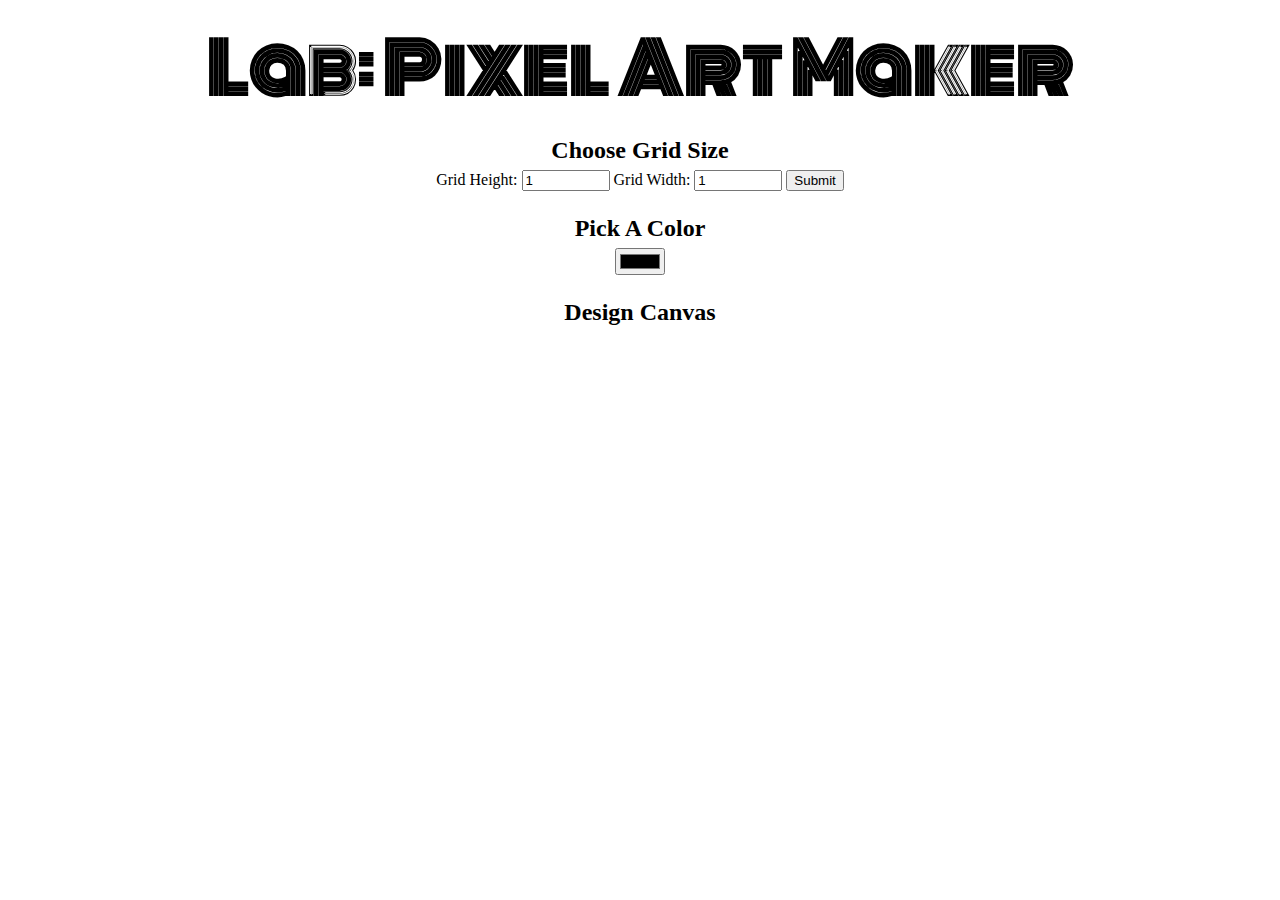
<file: PixelArtMaker/index.html>
<!DOCTYPE html>
<html>
<head>
    <title>Pixel Art Maker!</title>
    <link rel="stylesheet" href="https://fonts.googleapis.com/css?family=Monoton">
    <link rel="stylesheet" href="styles.css">
    <script src="https://ajax.googleapis.com/ajax/libs/jquery/3.3.1/jquery.min.js"></script>
    <script src="designs.js"></script>
</head>
<body>
    <h1>Lab: Pixel Art Maker</h1>

    <h2>Choose Grid Size</h2>
    <form id="sizePicker">
        Grid Height:
        <input type="number" id="inputHeight" name="height" min="1" value="1">
        Grid Width:
        <input type="number" id="inputWidth" name="width" min="1" value="1">
        <input type="submit">
    </form>

    <h2>Pick A Color</h2>
    <input type="color" id="colorPicker">

    <h2>Design Canvas</h2>
    <table id="pixelCanvas"></table>
</body>
</html>
</file>
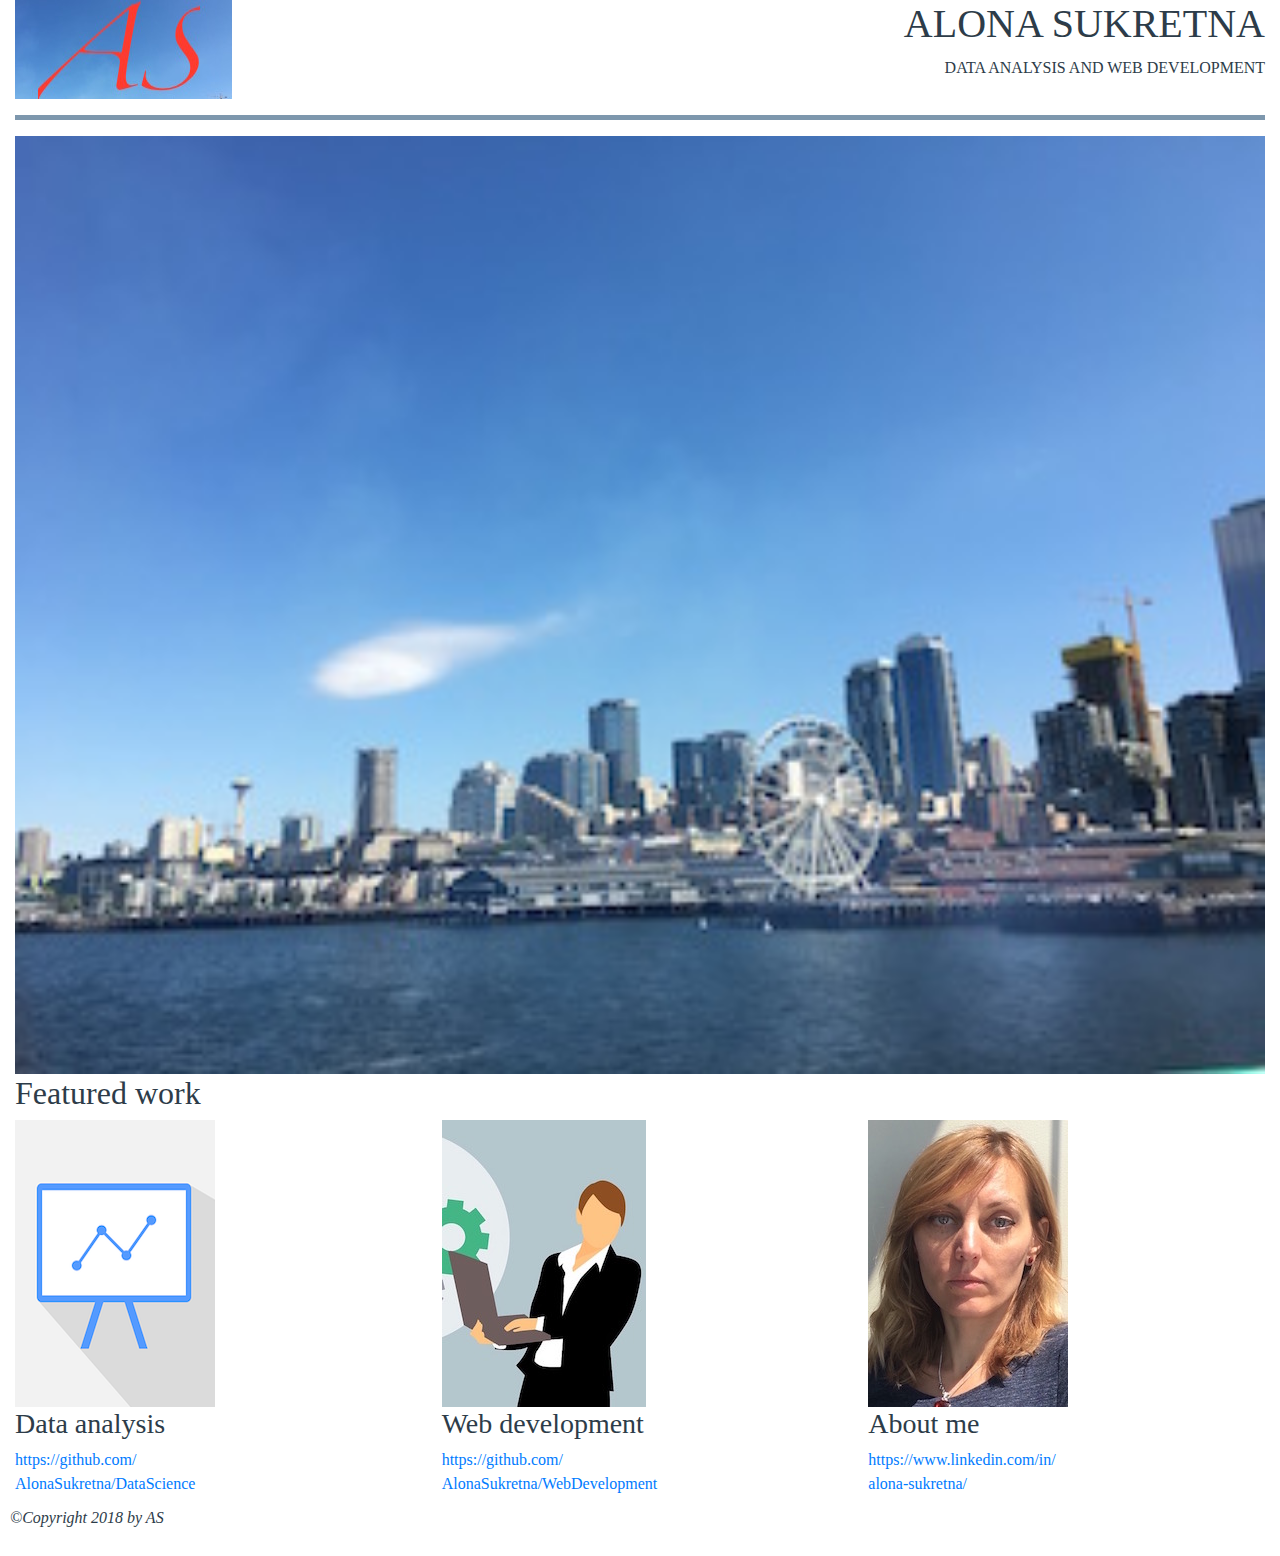
<file: Portfolio/index.html>
<!doctype html>
<html>
<head>
    <meta charset="utf-8">
    <meta name="viewport" content="width=device-width, initial-scale=1">
    <title>Alona Sukretna</title>
    <link rel="stylesheet" href="css/bootstrap.min.css">
    <link rel="stylesheet" href="css/style.css">
    <script src="js/bootstrap.min.js"></script>
</head>
<body>
  <div class="container-fluid">

    <div id="row1" class="row">
      <div class="col-sm-2">
        <img src="img/logo.jpeg" alt="logo" class="imglogo">
      </div>
      <div class="col-sm-10">
        <div class="myprofile">
          <h1>Alona Sukretna</h1>
          <p>Data analysis and web development</p>
        </div>
      </div>
    </div>

    <div id="row2" class="row">
      <div class="col-sm-12">
        <hr class="line">
      </div>
    </div>

    <div id="row3" class="row">
      <div class="col-sm-12">
        <img src="img/seattle.jpg" alt="seattle" class="imgseattle">
      </div>
    </div>

    <div id="row4" class="row">
      <div class="col-sm-12">
        <h2 class="featuredwork">Featured work</h2>
      </div>
    </div>

    <div id="row5" class="row">
      <div class="col-sm-4">
        <picture>
          <source media="(min-width: 650px)" srcset="img/datanalysis.png">
          <img src="img/datanalysis_small.png" alt="datanalysis" class="picture">
        </picture>
        <h3 class="datantxt">Data analysis</h3>
        <a href="https://github.com/AlonaSukretna/DataScience">https://github.com/<br/>AlonaSukretna/DataScience</a>
      </div>
      <div class="col-sm-4">
        <picture>
          <source media="(min-width: 650px)" srcset="img/webdevelopment.jpg">
          <img src="img/webdevelopment_small.jpg" alt="webdevelopment" class="picture">
        </picture>
        <h3 class="webdevtxt">Web development</h3>
        <a href="https://github.com/AlonaSukretna/WebDevelopment">https://github.com/<br/>AlonaSukretna/WebDevelopment</a>
      </div>
      <div class="col-sm-4">
        <picture>
          <source media="(min-width: 650px)" srcset="img/myphoto.jpg">
          <img src="img/myphoto_small.jpg" alt="myphoto" class="picture">
        </picture>
        <h3 class="aboutxt">About me</h3>
        <a href="https://www.linkedin.com/in/alona-sukretna/">https://www.linkedin.com/in/<br/>alona-sukretna/</a>
      </div>
    </div>

  </div>

  <footer class="copyright">
        <p>©Copyright 2018 by AS</p>
  </footer>


</body>
</html>
</file>
<file: PixelArtMaker/styles.css>
body {
    text-align: center;
}

h1 {
    font-family: Monoton;
    font-size: 70px;
    margin: 0.2em;
}

h2 {
    margin: 1em 0 0.25em;
}

h2:first-of-type {
    margin-top: 0.5em;
}

table,
tr,
td {
    border: 1px solid black;
}

table {
    border-collapse: collapse;
    margin: 0 auto;
}

tr {
    height: 20px;
}

td {
    width: 20px;
}

input[type=number] {
    width: 6em;
}
</file>
<file: Portfolio/css/style.css>
body{
  font-family: calibri;
  color: #2d3c49;
}

.imgseattle{
  width: 100%;
}

.featuredwork{

}

.myprofile{
  text-align: right;
  text-transform: uppercase;
}

.picture{
  width:auto;
}

.line{
  border: none;
  height: 5px;
  background-color: #7d97ad;
}

.copyright{
  padding: 10px;
  font-style: italic;
}
</file>
